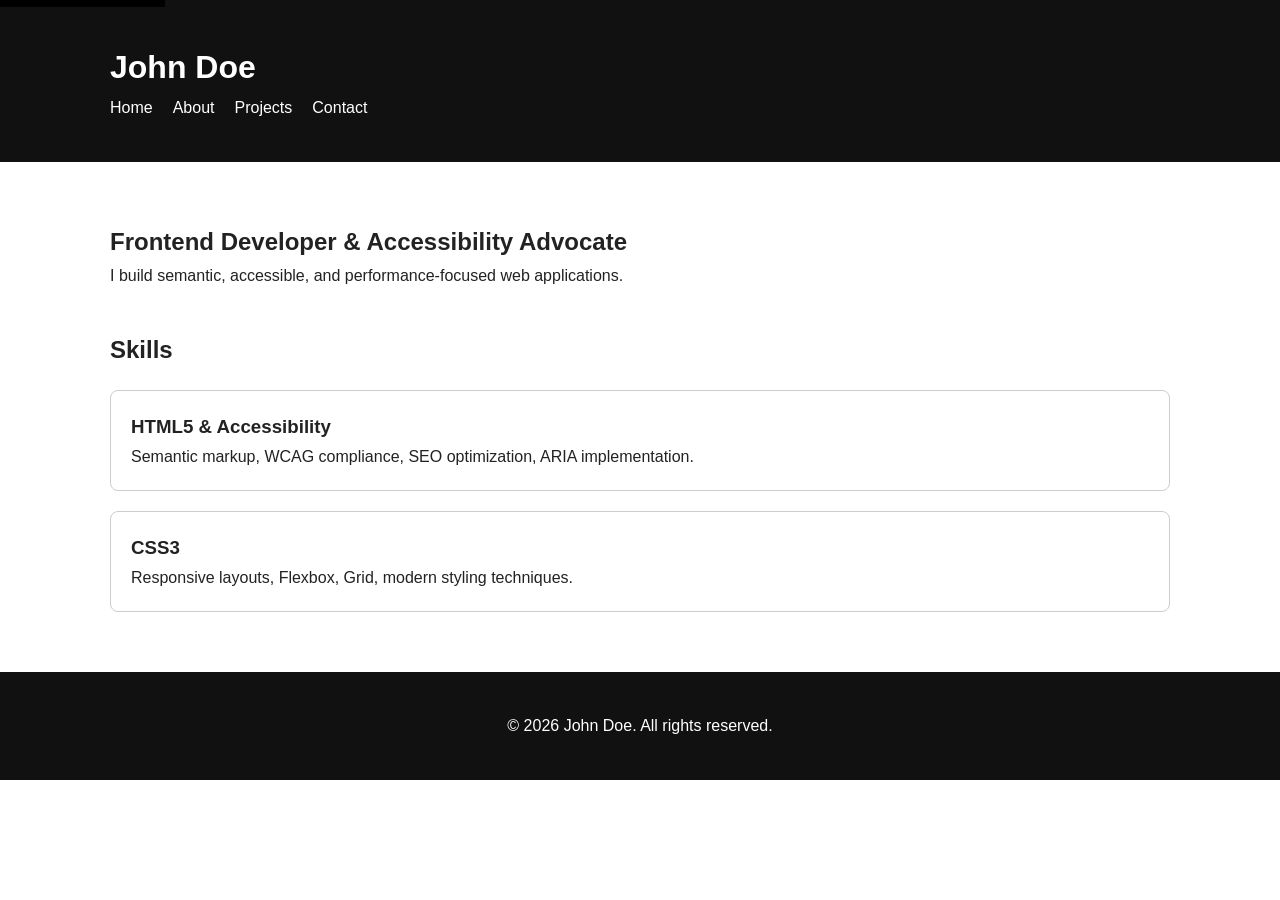
<file: index.html>
<!DOCTYPE html>
<html lang="en">
<head>
  <meta charset="UTF-8" />
  <meta name="viewport" content="width=device-width, initial-scale=1.0" />

  <title>John Doe | Web Developer Portfolio</title>

  <meta
    name="description"
    content="Accessible and semantic portfolio website of John Doe, Frontend Developer."
  />

  <meta
    name="keywords"
    content="Portfolio, Web Developer, Frontend Developer, HTML5, Accessibility"
  />

  <meta name="author" content="John Doe" />

  <link rel="stylesheet" href="styles.css" />
</head>

<body>

<a class="skip-link" href="#main-content">
  Skip to main content
</a>

<header role="banner">
  <div class="container">

    <h1>John Doe</h1>

    <nav aria-label="Main Navigation">
      <ul>
        <li><a href="index.html" aria-current="page">Home</a></li>
        <li><a href="about.html">About</a></li>
        <li><a href="projects.html">Projects</a></li>
        <li><a href="contact.html">Contact</a></li>
      </ul>
    </nav>

  </div>
</header>

<main id="main-content">

  <section class="container" aria-labelledby="hero-heading">

    <h2 id="hero-heading">Frontend Developer & Accessibility Advocate</h2>

    <p>
      I build semantic, accessible, and performance-focused web applications.
    </p>

  </section>

  <section class="container" aria-labelledby="skills-heading">

    <h2 id="skills-heading">Skills</h2>

    <article class="card">
      <h3>HTML5 & Accessibility</h3>
      <p>
        Semantic markup, WCAG compliance, SEO optimization, ARIA implementation.
      </p>
    </article>

    <article class="card">
      <h3>CSS3</h3>
      <p>
        Responsive layouts, Flexbox, Grid, modern styling techniques.
      </p>
    </article>

  </section>

</main>

<footer role="contentinfo">
  <div class="container">
    <p>&copy; 2026 John Doe. All rights reserved.</p>
  </div>
</footer>

</body>
</html>
</file>
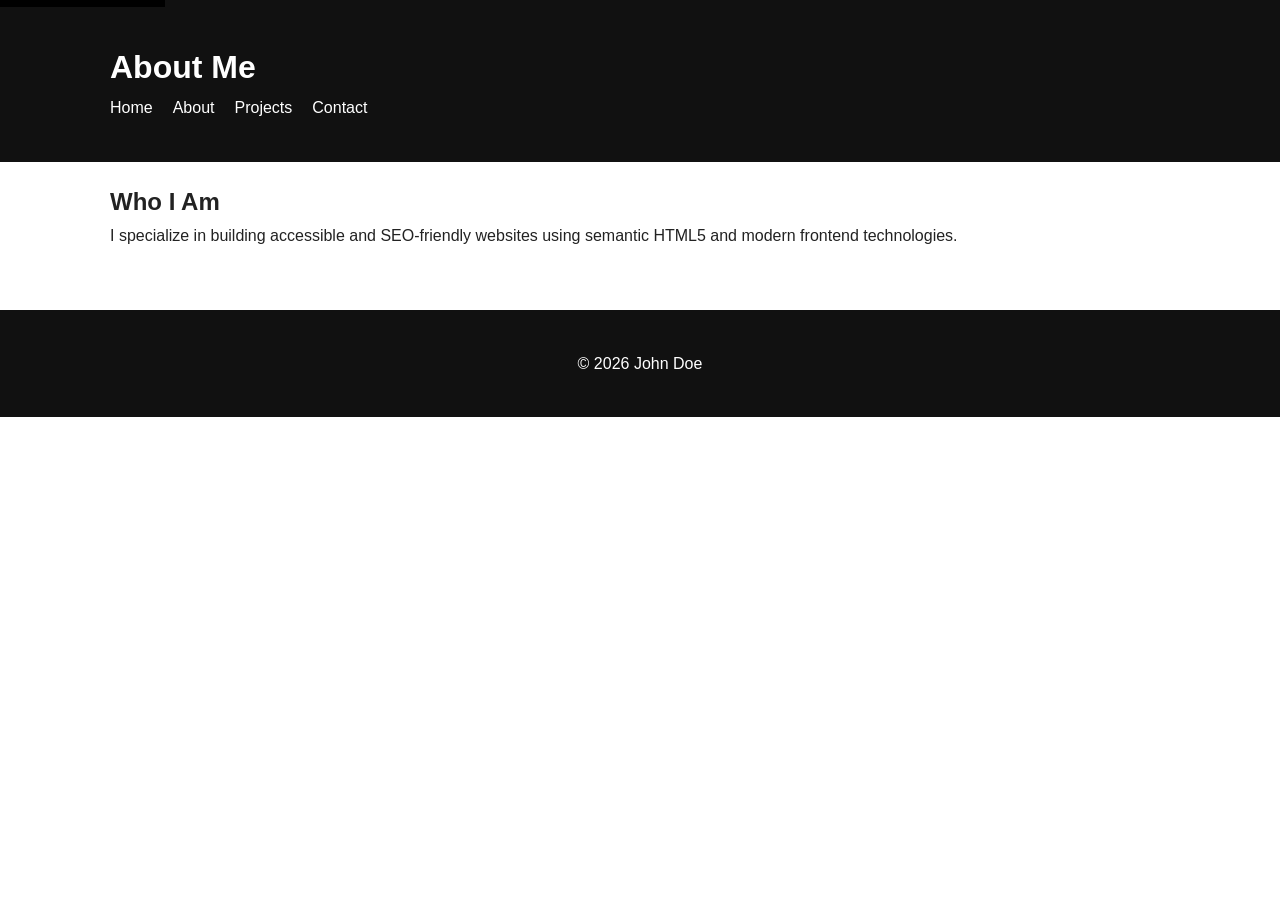
<file: about.html>
<!DOCTYPE html>
<html lang="en">
<head>
  <meta charset="UTF-8" />
  <meta name="viewport" content="width=device-width, initial-scale=1.0" />

  <title>About | John Doe Portfolio</title>

  <meta
    name="description"
    content="Learn more about John Doe, frontend developer and accessibility enthusiast."
  />

  <link rel="stylesheet" href="styles.css" />
</head>

<body>

<a class="skip-link" href="#main-content">
  Skip to main content
</a>

<header role="banner">
  <div class="container">

    <h1>About Me</h1>

    <nav aria-label="Main Navigation">
      <ul>
        <li><a href="index.html">Home</a></li>
        <li><a href="about.html" aria-current="page">About</a></li>
        <li><a href="projects.html">Projects</a></li>
        <li><a href="contact.html">Contact</a></li>
      </ul>
    </nav>

  </div>
</header>

<main id="main-content" class="container">

  <section aria-labelledby="about-heading">

    <h2 id="about-heading">Who I Am</h2>

    <p>
      I specialize in building accessible and SEO-friendly websites using
      semantic HTML5 and modern frontend technologies.
    </p>

  </section>

</main>

<footer role="contentinfo">
  <div class="container">
    <p>&copy; 2026 John Doe</p>
  </div>
</footer>

</body>
</html>
</file>
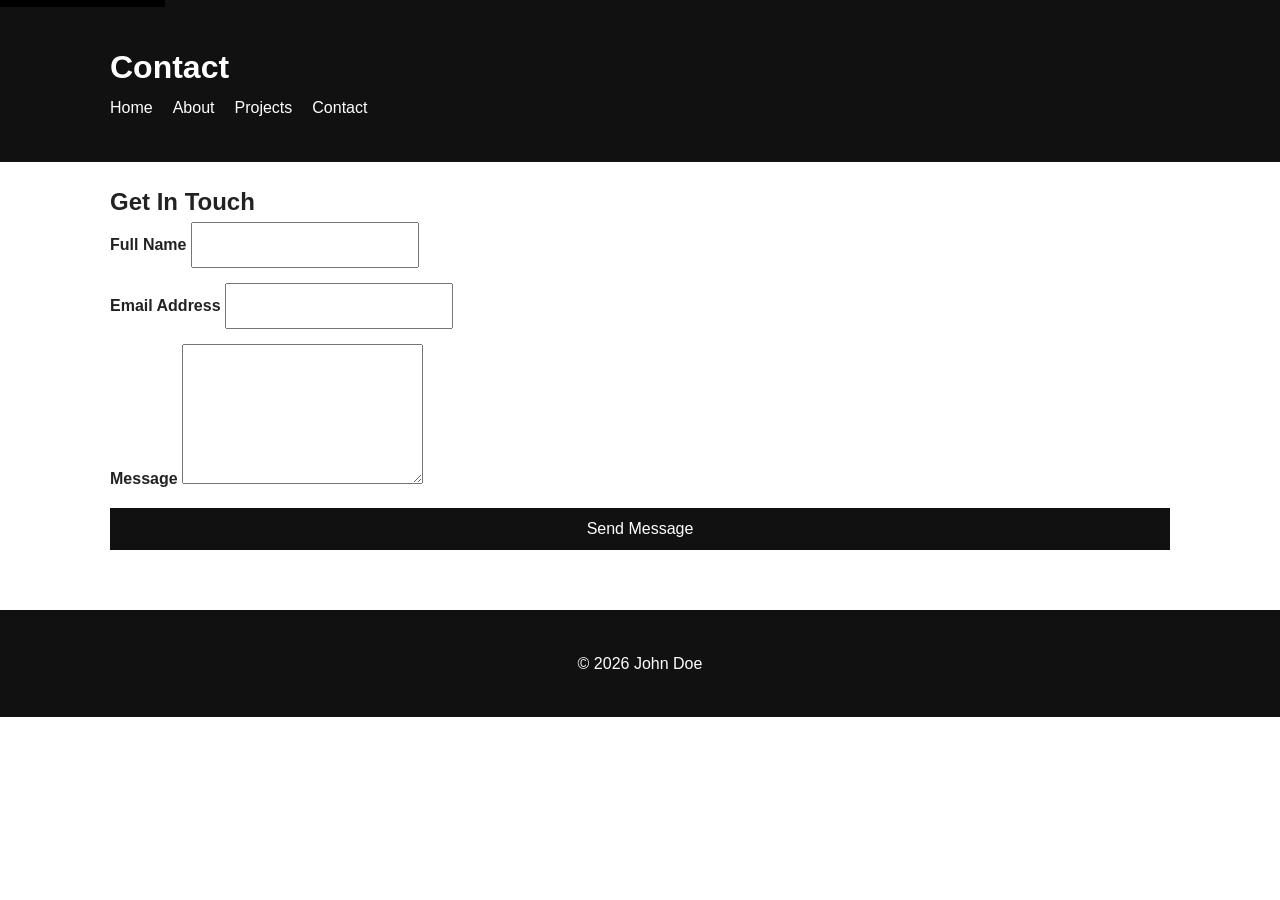
<file: contact.html>
<!DOCTYPE html>
<html lang="en">
<head>
  <meta charset="UTF-8" />
  <meta name="viewport" content="width=device-width, initial-scale=1.0" />

  <title>Contact | John Doe Portfolio</title>

  <meta
    name="description"
    content="Contact John Doe for frontend development and accessibility consulting."
  />

  <link rel="stylesheet" href="styles.css" />
</head>

<body>

<a class="skip-link" href="#main-content">
  Skip to main content
</a>

<header role="banner">
  <div class="container">

    <h1>Contact</h1>

    <nav aria-label="Main Navigation">
      <ul>
        <li><a href="index.html">Home</a></li>
        <li><a href="about.html">About</a></li>
        <li><a href="projects.html">Projects</a></li>
        <li><a href="contact.html" aria-current="page">Contact</a></li>
      </ul>
    </nav>

  </div>
</header>

<main id="main-content" class="container">

  <section aria-labelledby="contact-heading">

    <h2 id="contact-heading">Get In Touch</h2>

    <form aria-label="Contact Form">

      <div>
        <label for="name">Full Name</label>

        <input
          type="text"
          id="name"
          name="name"
          required
          autocomplete="name"
        />
      </div>

      <div>
        <label for="email">Email Address</label>

        <input
          type="email"
          id="email"
          name="email"
          required
          autocomplete="email"
        />
      </div>

      <div>
        <label for="message">Message</label>

        <textarea
          id="message"
          name="message"
          rows="6"
          required
        ></textarea>
      </div>

      <button type="submit">
        Send Message
      </button>

    </form>

  </section>

</main>

<footer role="contentinfo">
  <div class="container">
    <p>&copy; 2026 John Doe</p>
  </div>
</footer>

</body>
</html>
</file>
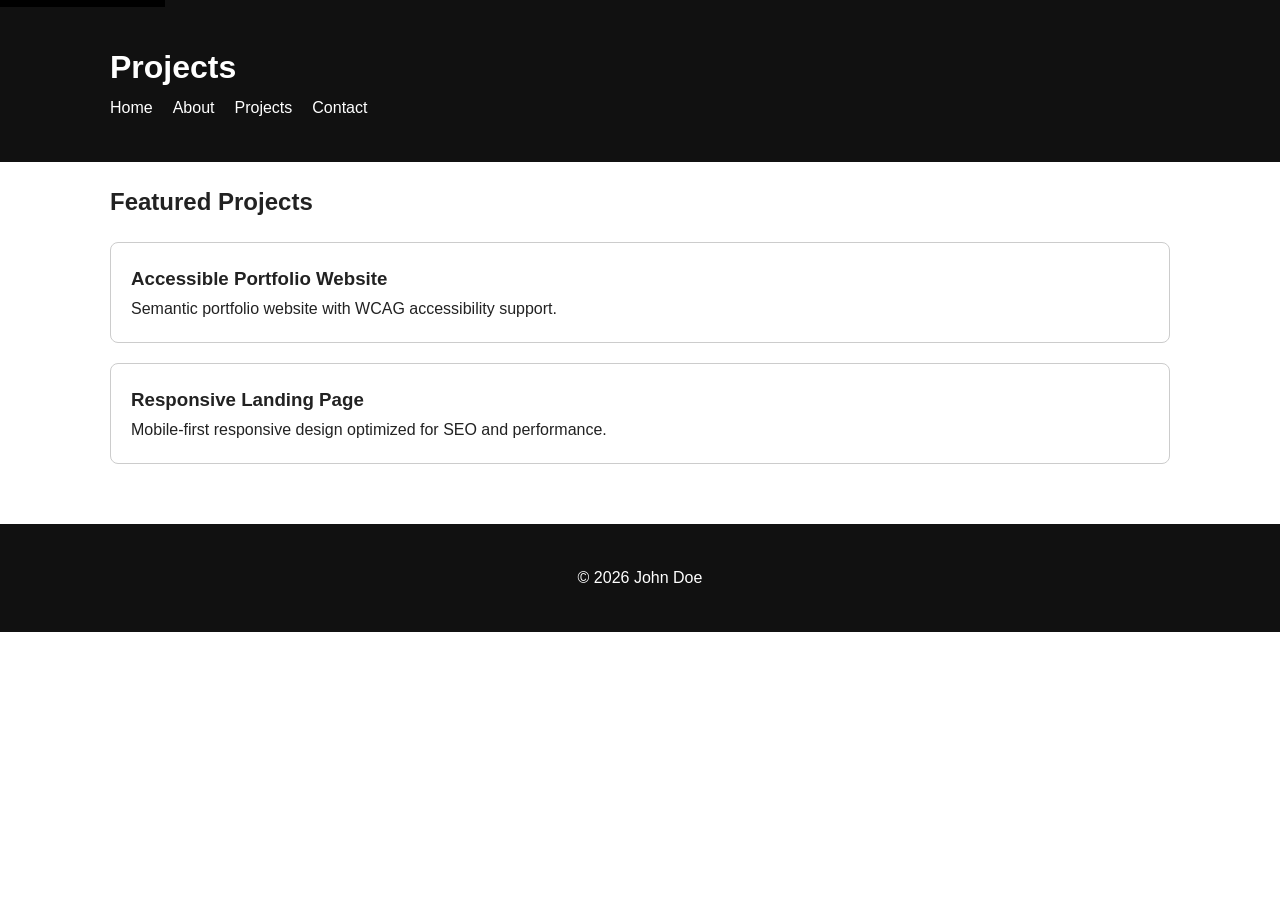
<file: projects.html>
<!DOCTYPE html>
<html lang="en">
<head>
  <meta charset="UTF-8" />
  <meta name="viewport" content="width=device-width, initial-scale=1.0" />

  <title>Projects | John Doe Portfolio</title>

  <meta
    name="description"
    content="Explore web development and accessibility projects created by John Doe."
  />

  <link rel="stylesheet" href="styles.css" />
</head>

<body>

<a class="skip-link" href="#main-content">
  Skip to main content
</a>

<header role="banner">
  <div class="container">

    <h1>Projects</h1>

    <nav aria-label="Main Navigation">
      <ul>
        <li><a href="index.html">Home</a></li>
        <li><a href="about.html">About</a></li>
        <li><a href="projects.html" aria-current="page">Projects</a></li>
        <li><a href="contact.html">Contact</a></li>
      </ul>
    </nav>

  </div>
</header>

<main id="main-content" class="container">

  <section aria-labelledby="project-heading">

    <h2 id="project-heading">Featured Projects</h2>

    <article class="card">
      <h3>Accessible Portfolio Website</h3>

      <p>
        Semantic portfolio website with WCAG accessibility support.
      </p>
    </article>

    <article class="card">
      <h3>Responsive Landing Page</h3>

      <p>
        Mobile-first responsive design optimized for SEO and performance.
      </p>
    </article>

  </section>

</main>

<footer role="contentinfo">
  <div class="container">
    <p>&copy; 2026 John Doe</p>
  </div>
</footer>

</body>
</html>
</file>
<file: styles.css>
/* Base Reset */
* {
  margin: 0;
  padding: 0;
  box-sizing: border-box;
}

/* Accessibility */
html {
  scroll-behavior: smooth;
}

body {
  font-family: Arial, sans-serif;
  line-height: 1.7;
  background: #ffffff;
  color: #222222;
}

/* Skip Link */
.skip-link {
  position: absolute;
  top: -40px;
  left: 0;
  background: #000;
  color: #fff;
  padding: 10px;
  z-index: 100;
}

.skip-link:focus {
  top: 0;
}

/* Layout */
.container {
  width: 90%;
  max-width: 1100px;
  margin: auto;
  padding: 20px;
}

header,
footer {
  background: #111;
  color: #fff;
  padding: 20px 0;
}

nav ul {
  display: flex;
  gap: 20px;
  list-style: none;
}

nav a {
  color: white;
  text-decoration: none;
}

nav a:focus,
nav a:hover {
  text-decoration: underline;
}

main {
  padding: 40px 0;
}

section {
  margin-bottom: 40px;
}

.card {
  border: 1px solid #ccc;
  padding: 20px;
  border-radius: 8px;
  margin-top: 20px;
}

form {
  display: flex;
  flex-direction: column;
  gap: 15px;
}

label {
  font-weight: bold;
}

input,
textarea,
button {
  padding: 12px;
  font-size: 1rem;
}

button {
  background: #111;
  color: #fff;
  border: none;
  cursor: pointer;
}

button:hover,
button:focus {
  background: #333;
}

footer p {
  text-align: center;
}
</file>
